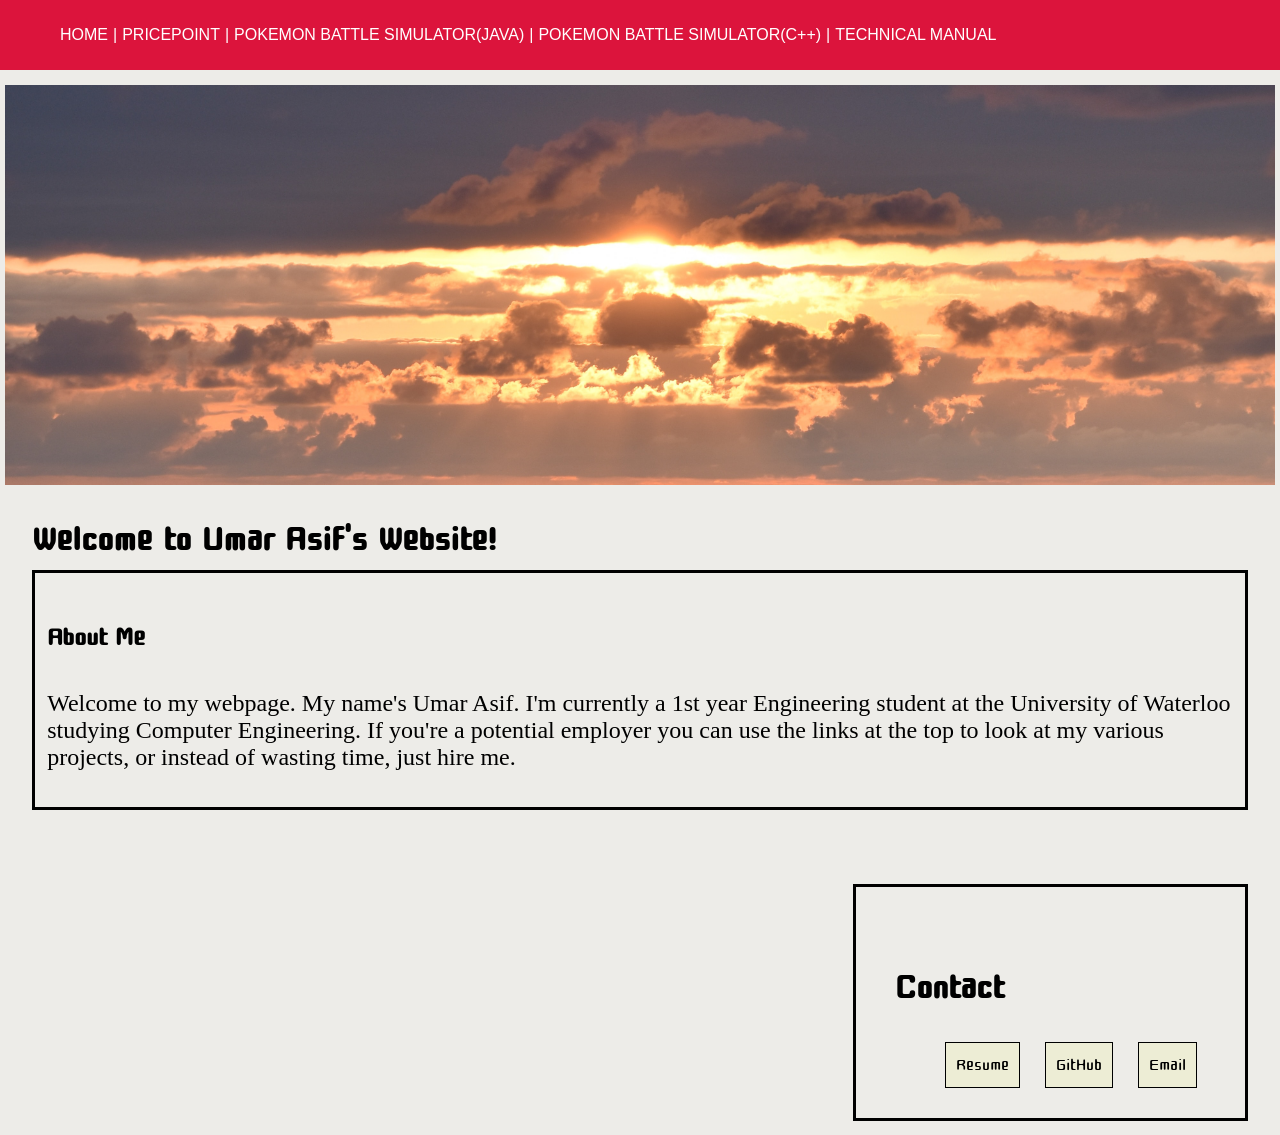
<file: index.html>
<!DOCTYPE HTML>
<html>
    <link rel="stylesheet" href="style.css">
    <link href="https://fonts.googleapis.com/css?family=Cute+Font&display=swap" rel="stylesheet">
    <head>
        <title>Umar's Website</title>
    </head>
    
    
    
    
     <header class=bar>
            <ul>
                <li><a href="#home">Home</a></li>
                <li class="divider">|</li>
                <li><a href="https://github.com/umarasifs/PricePoint-StarterHacks-2020" target="_blank">PricePoint</a></li>
                <li class="divider">|</li>
                <li><a href="https://github.com/umarasifs/pokemon-game" target="_blank">Pokemon Battle Simulator(Java)</a></li>
                <li class="divider">|</li>
                <li><a href="https://github.com/umarasifs/pokemon-game-cpp" target="_blank">Pokemon Battle Simulator(C++)</a></li>
                <li class="divider">|</li>
                <li><a href="./Manual.pdf" target="_blank">Technical Manual</a></li>
                
            </ul>
        </header>
    <a id="home"></a>
    <div class="background"></div>
    
    <body class="everything">
       
        <div class="info">
            <h1>Welcome to Umar Asif's Website!</h1>
            <div class="aboutme">
                <h2>About Me</h2>
                <p>Welcome to my webpage. My name's Umar Asif. I'm currently a 1st year Engineering student at the University of Waterloo studying Computer Engineering. If you're a potential employer you can use the links at the top to look at my various projects, or instead of wasting time, just hire me.</p>
            </div>
       
            
        </div>
    <br>
        <br>
             <div class="contacts">
        <h1>Contact</h1>

            <ul>
                <li><a href="./UMAR%20ASIF%20RESUME.pdf" target="_blank">Resume</a></li>
                <li><a href="https://github.com/umarasifs" target="_blank">GitHub</a></li>
                <li><a href="mailto:umarasifs@gmail.com?Subject=Congratulations!%20You're%20hired!" target="_top">Email</a></li>
            
            
            </ul>
        
        
        </div>

        
    </body>
    <footer>

    </footer>
    
    
</html>
</file>
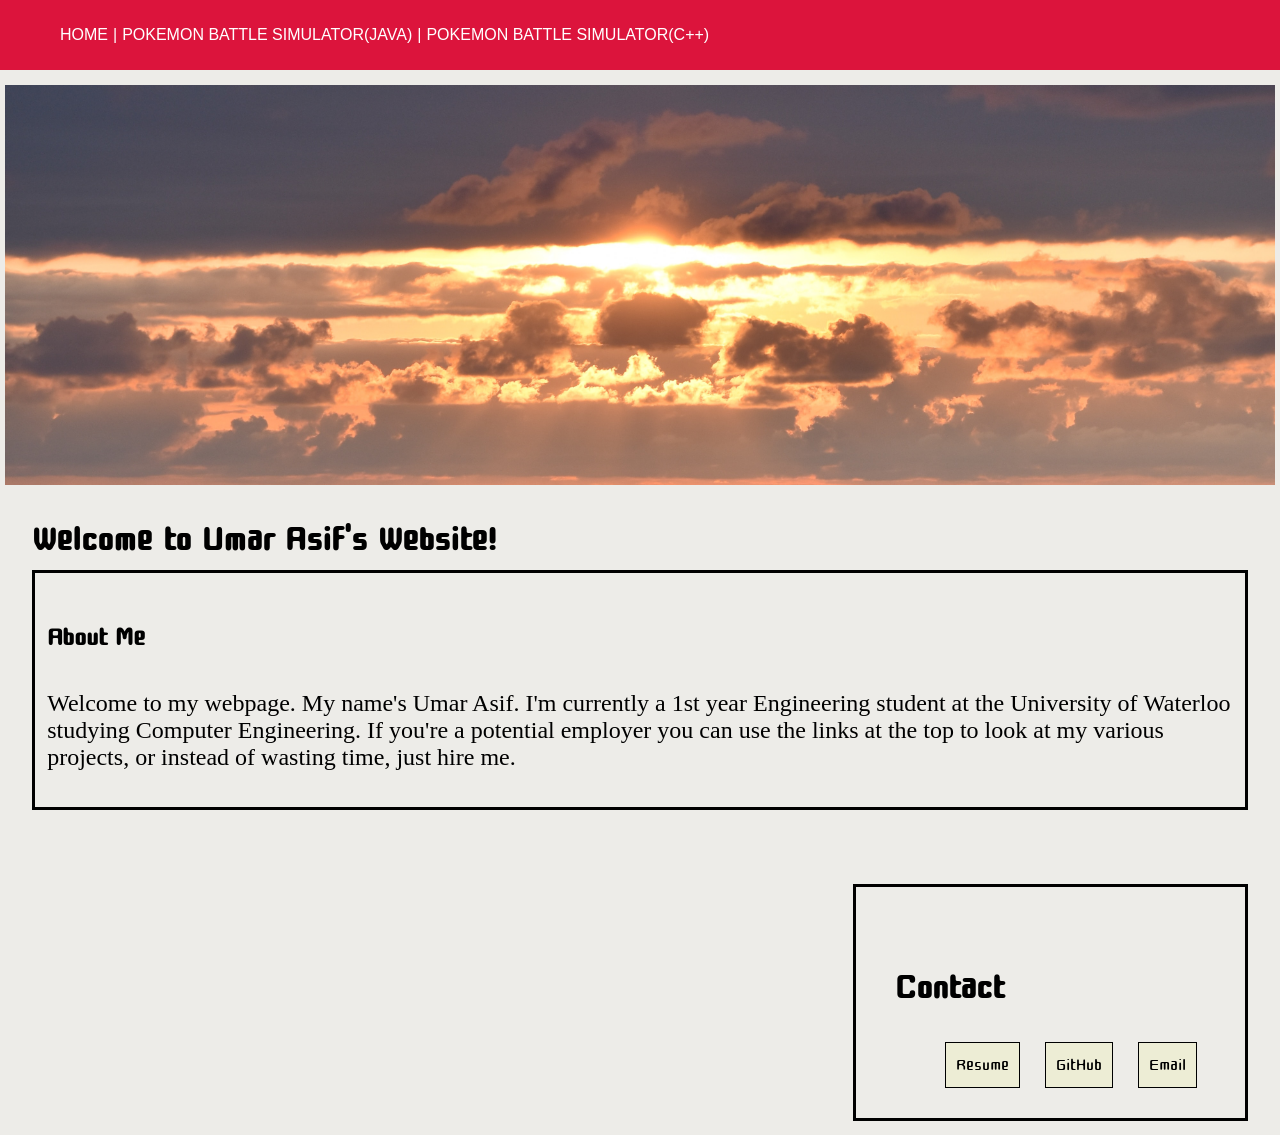
<file: website.html>
<!DOCTYPE HTML>
<html>
    <link rel="stylesheet" href="style.css">
    <link href="https://fonts.googleapis.com/css?family=Cute+Font&display=swap" rel="stylesheet">
    <head>
        <title>Umar's Website</title>
    </head>
    
    
    
    
     <header class=bar>
            <ul>
                <li><a href="#home">Home</a></li>
                <li class="divider">|</li>
                <li>Pokemon Battle Simulator(Java)</li>
                <li class="divider">|</li>
                <li>Pokemon Battle Simulator(C++)</li>
                
            </ul>
        </header>
    <a id="home"></a>
    <div class="background"></div>
    
    <body class="everything">
       
        <div class="info">
            <h1>Welcome to Umar Asif's Website!</h1>
            <div class="aboutme">
                <h2>About Me</h2>
                <p>Welcome to my webpage. My name's Umar Asif. I'm currently a 1st year Engineering student at the University of Waterloo studying Computer Engineering. If you're a potential employer you can use the links at the top to look at my various projects, or instead of wasting time, just hire me.</p>
            </div>
       
            
        </div>
    <br>
        <br>
             <div class="contacts">
        <h1>Contact</h1>

            <ul>
                <li><a href="./UMAR%20ASIF%20RESUME.pdf" target="_blank">Resume</a></li>
                <li><a href="https://github.com/umarasifs" target="_blank">GitHub</a></li>
                <li><a href="mailto:umarasifs@gmail.com?Subject=Congratulations!%20You're%20hired!" target="_top">Email</a></li>
            
            
            </ul>
        
        
        </div>

        
    </body>
    <footer>

    </footer>
    
    
</html>
</file>
<file: style.css>
html{
    background: rgb(237, 236, 232);
    font-family: 'Cute Font', cursive;
    font-size:150%;
}
body{
margin: auto;
}

header{
    display:block;
    padding:20px;
    margin:auto;
    margin-bottom: auto;
    position: fixed;
    width: 100%;
    background-color:crimson;
    z-index:10;
    height:auto;
}
.bar ul {
    text-decoration: false;
  list-style-type:disc;
  margin: auto;

  text-align: left;
}
.bar li {
  width:80px;
  display: inline;
  color: #FFF;
  font-family: 'Oswald', sans-serif;
  font-size: 16px;
  font-weight: 300;
  text-transform: uppercase;
}
divider{
    padding:30px;
}

.info{
    display:block;
    width:95%;
    margin: auto;
    top:100px;
    position:relative;
}

.info h1{
    margin:auto;
    
}
.background
{
    margin: auto;
    display:block;
    top:80px;
    position:relative;
    height:auto;
    border: solid rgb(237, 236, 232) 5px ;
    padding: 200px 0;
    background-image:url("./background.jpg");
    background-size: cover;
    background-position: center center;
    background-repeat: no-repeat;
    background-attachment: fixed;
}
.aboutme{
    padding:1%;
    margin: auto;
    border:solid black 3px;
}
.aboutme p{
    font-family: Tahoma;
    
}
.contacts{
    position: relative;
    top: 50px;
    margin:5% 2.5%;
    float:right;
    border:solid black 3px;
    padding:3%;

}
.contacts ul{
    
    float:right;
    list-style-type:none;
    margin:auto;
    list-style:none;
    
}
.bar a{
        text-decoration: none;
     color: #FFF;
}
.bar a:hover{
     color: rgb(232, 232, 218);
}
.contacts a{
    text-decoration: none;
    color: black;
}
.contacts li{
    text-decoration: none;
    background:rgb(237, 237, 213);
    border: solid black 1px;
    text-decoration: none;
    display: inline;
    padding:10px;
    margin:10px;
}
.bottom{
    display:block;
    width:100%;
    position: fixed;
    bottom:0px;
    height:100px;
    background-color: antiquewhite;
}
.contacts li:hover{
    background-color:rgb(204, 204, 173);
}
</file>
